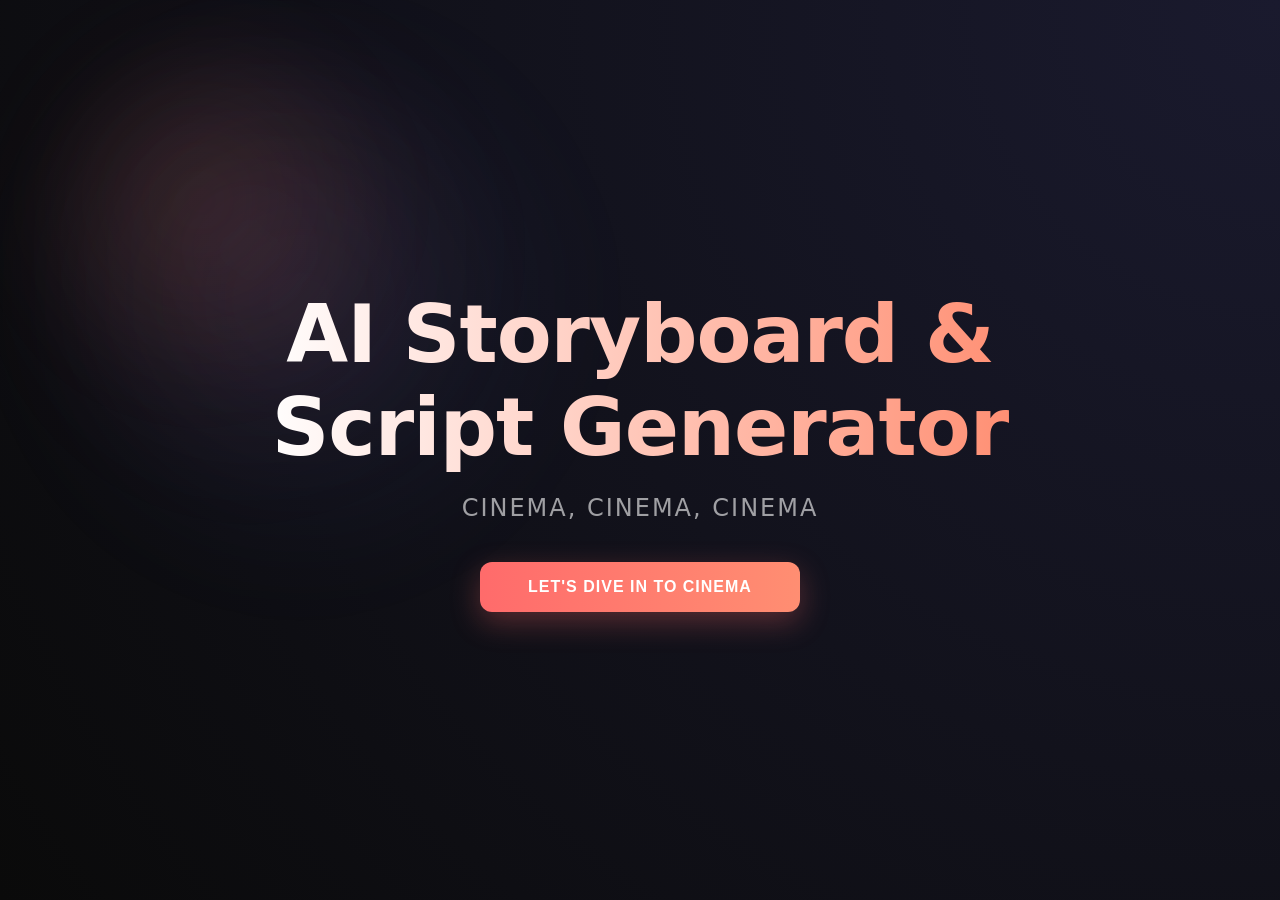
<file: templates/index.html>
<!DOCTYPE html>
<html>

<head>
    <title>Scriptoria - AI Storyboard & Script Generator</title>
    <link rel="stylesheet" href="/static/style.css">
</head>

<body>

    <div class="landing">
        <div class="overlay"></div>
        <div class="landing-content">
            <h1>AI Storyboard & Script Generator</h1>
            <p class="tagline">Cinema, Cinema, Cinema</p>
            <button class="cta" onclick="showModal()">Let's dive in to Cinema</button>
        </div>
        <div class="bg-animate">
            <div class="blob"></div>
            <div class="blob"></div>
            <div class="blob"></div>
        </div>
    </div>

    <div id="modal" class="modal">
        <div class="modal-box glass">
            <span class="close" onclick="closeModal()">×</span>

            <div class="auth-tabs">
                <button id="tab-login" class="tab-btn active" onclick="switchAuth('login')">Login</button>
                <button id="tab-register" class="tab-btn" onclick="switchAuth('register')">Register</button>
            </div>

            <div id="login-form" class="auth-form">
                <h2>Welcome Back</h2>
                <p>Ready to continue your cinematic journey?</p>
                <div class="input-group">
                    <input type="email" id="login-email" placeholder="Email" required>
                    <input type="password" id="login-password" placeholder="Password" required>
                </div>
                <button class="cta" onclick="login(event)">Login</button>
            </div>

            <div id="register-form" class="auth-form hidden">
                <h2>Create Account</h2>
                <p>Start your scriptwriting adventure today.</p>
                <div class="input-group">
                    <input type="text" id="reg-username" placeholder="Username" required>
                    <input type="email" id="reg-email" placeholder="Email" required>
                    <input type="password" id="reg-password" placeholder="Password" required>
                </div>
                <button class="cta" onclick="register(event)">Register</button>
            </div>
        </div>
    </div>

    <script src="/static/script.js?v=1.1"></script>
</body>

</html>
</file>
<file: static/style.css>
* {
    margin: 0;
    padding: 0;
    box-sizing: border-box;
}

:root {
    --primary: #ff6b6b;
    --secondary: #ff8e72;
    --bg-dark: #0a0a0a;
    --card-bg: rgba(26, 26, 46, 0.7);
    --glass: rgba(255, 255, 255, 0.05);
    --glass-border: rgba(255, 255, 255, 0.1);
    --text-dim: rgba(255, 255, 255, 0.6);
}

body {
    background: var(--bg-dark);
    color: #fff;
    font-family: 'Inter', 'Segoe UI', system-ui, -apple-system, sans-serif;
    overflow-x: hidden;
    min-height: 100vh;
}

/* Glassmorphism Utility */
.glass {
    background: var(--card-bg);
    backdrop-filter: blur(12px);
    -webkit-backdrop-filter: blur(12px);
    border: 1px solid var(--glass-border);
    box-shadow: 0 8px 32px 0 rgba(0, 0, 0, 0.37);
}

/* Landing Page */
.landing {
    position: relative;
    height: 100vh;
    background: radial-gradient(circle at top right, #1a1a2e, #0a0a0a);
    display: flex;
    align-items: center;
    justify-content: center;
    overflow: hidden;
}

.landing-content {
    position: relative;
    z-index: 10;
    text-align: center;
    max-width: 800px;
    padding: 0 20px;
}

.landing h1 {
    font-size: clamp(3rem, 8vw, 5rem);
    font-weight: 800;
    margin-bottom: 20px;
    letter-spacing: -1px;
    background: linear-gradient(to right, #fff, var(--secondary));
    -webkit-background-clip: text;
    -webkit-text-fill-color: transparent;
}

.tagline {
    font-size: 1.5rem;
    color: var(--text-dim);
    margin-bottom: 40px;
    font-weight: 300;
    letter-spacing: 2px;
    text-transform: uppercase;
}

/* Background Animations */
.bg-animate {
    position: absolute;
    top: 0;
    left: 0;
    width: 100%;
    height: 100%;
    z-index: 1;
    overflow: hidden;
}

.blob {
    position: absolute;
    width: 500px;
    height: 500px;
    background: radial-gradient(circle, rgba(255, 107, 107, 0.1) 0%, transparent 70%);
    border-radius: 50%;
    filter: blur(40px);
    animation: move 20s infinite alternate;
}

.blob:nth-child(2) {
    background: radial-gradient(circle, rgba(102, 126, 234, 0.1) 0%, transparent 70%);
    width: 600px;
    height: 600px;
    animation-duration: 30s;
    animation-delay: -5s;
}

.blob:nth-child(3) {
    background: radial-gradient(circle, rgba(255, 142, 114, 0.1) 0%, transparent 70%);
    width: 400px;
    height: 400px;
    animation-duration: 25s;
    animation-delay: -10s;
}

@keyframes move {
    0% {
        transform: translate(-10%, -10%) scale(1);
    }

    100% {
        transform: translate(50%, 50%) scale(1.2);
    }
}

/* CTA Button */
.cta {
    padding: 16px 48px;
    background: linear-gradient(90deg, var(--primary), var(--secondary));
    border: none;
    border-radius: 12px;
    color: #fff;
    font-size: 1rem;
    font-weight: 700;
    cursor: pointer;
    transition: all 0.4s cubic-bezier(0.175, 0.885, 0.32, 1.275);
    box-shadow: 0 10px 30px rgba(255, 107, 107, 0.3);
    text-transform: uppercase;
    letter-spacing: 1px;
}

.cta:hover {
    transform: translateY(-5px) scale(1.02);
    box-shadow: 0 15px 40px rgba(255, 107, 107, 0.5);
}

/* Modal & Auth */
.modal {
    display: none;
    position: fixed;
    inset: 0;
    background: rgba(0, 0, 0, 0.85);
    backdrop-filter: blur(10px);
    align-items: center;
    justify-content: center;
    z-index: 2000;
}

.modal.visible {
    display: flex;
}

.modal-box {
    padding: 40px;
    border-radius: 24px;
    width: 100%;
    max-width: 450px;
    position: relative;
    animation: modalIn 0.5s cubic-bezier(0.175, 0.885, 0.32, 1.275);
}

@keyframes modalIn {
    from {
        opacity: 0;
        transform: translateY(30px) scale(0.9);
    }

    to {
        opacity: 1;
        transform: translateY(0) scale(1);
    }
}

.close {
    position: absolute;
    top: 20px;
    right: 24px;
    font-size: 2rem;
    cursor: pointer;
    color: var(--text-dim);
    transition: 0.3s;
}

.close:hover {
    color: #fff;
}

.auth-tabs {
    display: flex;
    gap: 10px;
    margin-bottom: 30px;
    background: rgba(255, 255, 255, 0.05);
    padding: 5px;
    border-radius: 12px;
}

.tab-btn {
    flex: 1;
    padding: 10px;
    border: none;
    background: transparent;
    color: var(--text-dim);
    font-weight: 600;
    cursor: pointer;
    border-radius: 8px;
    transition: 0.3s;
}

.tab-btn.active {
    background: var(--glass-border);
    color: #fff;
}

.auth-form h2 {
    font-size: 1.8rem;
    margin-bottom: 10px;
    font-weight: 700;
}

.auth-form p {
    color: var(--text-dim);
    margin-bottom: 30px;
}

.input-group {
    display: flex;
    flex-direction: column;
    gap: 15px;
    margin-bottom: 25px;
}

input {
    width: 100%;
    padding: 14px 18px;
    background: rgba(255, 255, 255, 0.03);
    border: 1px solid var(--glass-border);
    border-radius: 12px;
    color: #fff;
    font-size: 1rem;
    transition: 0.3s;
}

input:focus {
    outline: none;
    border-color: var(--secondary);
    background: rgba(255, 255, 255, 0.07);
}

.hidden {
    display: none;
}

/* Dashboard Layout */
.app-container {
    display: flex;
    height: 100vh;
    background: #0a0a0a;
}

.sidebar {
    width: 320px;
    height: 100%;
    display: flex;
    flex-direction: column;
    border-right: 1px solid var(--glass-border);
    z-index: 100;
}

.sidebar-header {
    padding: 30px 24px;
    border-bottom: 1px solid var(--glass-border);
}

.sidebar-header h3 {
    font-size: 0.9rem;
    text-transform: uppercase;
    letter-spacing: 2px;
    color: var(--text-dim);
    margin-bottom: 20px;
}

.new-btn {
    width: 100%;
    padding: 12px;
    background: rgba(255, 255, 255, 0.05);
    border: 1px dashed var(--glass-border);
    color: #fff;
    border-radius: 10px;
    cursor: pointer;
    font-weight: 600;
    transition: 0.3s;
}

.new-btn:hover {
    background: rgba(255, 255, 255, 0.1);
    border-color: var(--secondary);
}

.history-list {
    flex: 1;
    overflow-y: auto;
    padding: 20px 12px;
}

.history-item {
    padding: 14px 16px;
    margin-bottom: 8px;
    border-radius: 12px;
    cursor: pointer;
    transition: 0.2s;
    border: 1px solid transparent;
}

.history-item:hover {
    background: rgba(255, 255, 255, 0.03);
    border-color: var(--glass-border);
}

.history-item.active {
    background: rgba(255, 107, 107, 0.1);
    border-color: rgba(255, 107, 107, 0.2);
}

.history-item-info {
    display: flex;
    justify-content: space-between;
    align-items: center;
    width: 100%;
    gap: 10px;
}

.history-item .prompt {
    font-size: 0.9rem;
    white-space: nowrap;
    overflow: hidden;
    text-overflow: ellipsis;
    flex: 1;
}

.rename-btn {
    opacity: 0;
    cursor: pointer;
    font-size: 0.8rem;
    padding: 2px 6px;
    border-radius: 4px;
    transition: 0.2s;
    background: transparent;
    border: none;
    color: var(--text-dim);
}

.history-item:hover .rename-btn {
    opacity: 1;
}

.rename-btn:hover {
    background: rgba(255, 255, 255, 0.1);
    color: #fff;
}

.history-item .date {
    font-size: 0.75rem;
    color: var(--text-dim);
}

.sidebar-footer {
    padding: 24px;
    border-top: 1px solid var(--glass-border);
}

.logout-btn {
    width: 100%;
    padding: 12px;
    background: transparent;
    border: 1px solid rgba(255, 255, 255, 0.1);
    color: var(--text-dim);
    border-radius: 10px;
    cursor: pointer;
    transition: 0.3s;
}

.logout-btn:hover {
    background: rgba(255, 50, 50, 0.1);
    color: #ff5050;
    border-color: #ff5050;
}

/* Main Dashboard Area */
.dashboard-main {
    flex: 1;
    overflow-y: auto;
    padding: 40px;
    background: radial-gradient(circle at top right, #111, #0a0a0a);
}

.content-wrapper {
    max-width: 900px;
    margin: 0 auto;
}

.dashboard-header {
    margin-bottom: 40px;
}

.welcome {
    font-size: 1.5rem;
    font-weight: 600;
    color: var(--secondary);
}

.input-section {
    padding: 40px;
    border-radius: 24px;
    margin-bottom: 40px;
}

.input-section h1 {
    font-size: 2rem;
    margin-bottom: 24px;
}

textarea {
    width: 100%;
    height: 180px;
    background: rgba(0, 0, 0, 0.2);
    border: 1px solid var(--glass-border);
    border-radius: 16px;
    padding: 20px;
    color: #fff;
    font-size: 1.05rem;
    font-family: inherit;
    resize: none;
    margin-bottom: 24px;
    transition: 0.3s;
}

textarea:focus {
    outline: none;
    border-color: var(--secondary);
    background: rgba(0, 0, 0, 0.3);
}

.result-box {
    padding: 30px;
    border-radius: 24px;
}

pre {
    background: rgba(0, 0, 0, 0.3);
    padding: 30px;
    border-radius: 16px;
    font-family: 'Courier New', Courier, monospace;
    font-size: 1.1rem;
    line-height: 1.6;
    color: #eee;
    white-space: pre-wrap;
    min-height: 200px;
    max-height: 600px;
    overflow-y: auto;
}

.translation-section {
    display: flex;
    align-items: center;
    justify-content: center;
    gap: 10px;
    margin-top: 20px;
}

.download-section {
    display: flex;
    justify-content: center;
    gap: 15px;
    margin-top: 30px;
}

.download-section button {
    padding: 12px 24px;
    background: var(--glass);
    border: 1px solid var(--glass-border);
    color: #fff;
    border-radius: 8px;
    font-weight: 600;
    cursor: pointer;
    transition: 0.3s;
}

.download-section button:hover {
    background: var(--glass-border);
    border-color: var(--secondary);
}

.loading-text {
    text-align: center;
    color: var(--text-dim);
    margin-top: 40px;
}

/* Tab System for Profiles/Settings */
.sidebar-footer {
    display: flex;
    flex-direction: column;
    height: auto;
}

.profile-tabs {
    display: flex;
    gap: 1rem;
    margin-bottom: 2rem;
    border-bottom: 1px solid rgba(255, 255, 255, 0.1);
}

.tab-btn {
    flex: 1;
    background: rgba(255, 255, 255, 0.05);
    border: none;
    color: var(--text-muted);
    padding: 6px;
    border-radius: 6px;
    cursor: pointer;
    font-size: 0.8rem;
    transition: all 0.3s;
}

.tab-btn.active {
    background: var(--accent);
    color: white;
}

.tab-content {
    display: none;
    flex-direction: column;
}

.tab-content.active {
    display: flex;
}

.settings-form {
    padding: 12px;
    display: flex;
    flex-direction: column;
    gap: 12px;
}

.settings-form .input-group {
    display: flex;
    flex-direction: column;
    gap: 5px;
}

.settings-form label {
    font-size: 0.75rem;
    color: var(--text-muted);
    font-weight: 600;
}

.settings-form input {
    background: rgba(255, 255, 255, 0.03);
    border: 1px solid rgba(255, 255, 255, 0.1);
    color: white;
    padding: 8px;
    border-radius: 6px;
    font-size: 0.85rem;
}

.settings-form input:focus {
    border-color: var(--accent);
    outline: none;
    box-shadow: 0 0 10px rgba(255, 107, 107, 0.2);
}

/* Character Profile Specific Styles */
.character-list {
    flex: 0 1 auto;
    max-height: 250px;
    overflow-y: auto;
    padding: 10px 12px;
}

.char-item {
    display: flex;
    justify-content: space-between;
    align-items: center;
    padding: 10px 14px;
    margin-bottom: 6px;
    border-radius: 8px;
    background: rgba(255, 255, 255, 0.02);
    border: 1px solid rgba(255, 255, 255, 0.05);
    cursor: pointer;
    transition: 0.2s;
    transition: transform 0.2s;
    /* Added from instruction */
}

.char-item:hover {
    background: rgba(255, 255, 255, 0.05);
    border-color: var(--secondary);
    transform: translateX(3px);
    /* Added from instruction */
}

.char-item span {
    font-size: 0.85rem;
    font-weight: 500;
}

.magic-btn-tiny {
    background: rgba(255, 255, 255, 0.05);
    border: 1px solid rgba(255, 255, 255, 0.1);
    color: var(--secondary);
    padding: 2px 6px;
    border-radius: 4px;
    cursor: pointer;
    font-size: 0.7rem;
    transition: all 0.2s;
    line-height: 1;
}

.magic-btn-tiny:hover {
    background: var(--secondary);
    color: white;
    transform: scale(1.1);
}

.char-item.active {
    background: rgba(255, 107, 107, 0.1);
    border-color: var(--secondary);
}

/* Active Characters Bar */
.active-chars-bar {
    display: flex;
    flex-wrap: wrap;
    gap: 12px;
    margin-bottom: 15px;
    min-height: 32px;
}

.char-chip {
    padding: 6px 14px;
    border-radius: 20px;
    background: rgba(255, 107, 107, 0.1);
    border: 1px solid rgba(255, 107, 107, 0.3);
    color: var(--secondary);
    font-size: 0.8rem;
    cursor: pointer;
    transition: 0.2s;
}

.char-chip.active {
    background: var(--secondary);
    color: #fff;
}

/* Tabs */
.tab-header {
    display: flex;
    gap: 30px;
    margin-bottom: 20px;
    border-bottom: 1px solid var(--glass-border);
    padding-bottom: 12px;
}

.tab {
    cursor: pointer;
    font-weight: 600;
    color: var(--text-dim);
    transition: 0.3s;
    position: relative;
    font-size: 0.95rem;
}

.tab.active {
    color: var(--secondary);
}

.tab.active::after {
    content: '';
    position: absolute;
    bottom: -13px;
    left: 0;
    width: 100%;
    height: 2px;
    background: var(--secondary);
}

/* Character Grid */
.char-grid {
    display: grid;
    grid-template-columns: repeat(auto-fill, minmax(250px, 1fr));
    gap: 20px;
}

.char-card {
    padding: 24px;
    border-radius: 20px;
    background: rgba(255, 255, 255, 0.03);
    border: 1px solid var(--glass-border);
    transition: 0.3s;
}

.char-card:hover {
    transform: translateY(-5px);
    border-color: var(--secondary);
}

.char-card h4 {
    margin-bottom: 10px;
    color: var(--secondary);
}

.char-card p {
    font-size: 0.9rem;
    line-height: 1.5;
    color: var(--text-dim);
}

.char-card .meta {
    margin-top: 15px;
    font-size: 0.8rem;
    font-style: italic;
    opacity: 0.7;
}

/* Modal for Character Profile */
.modal {
    display: none;
    position: fixed;
    z-index: 2000;
    left: 0;
    top: 0;
    width: 100%;
    height: 100%;
    background: rgba(0, 0, 0, 0.85);
    backdrop-filter: blur(8px);
}

.modal-content {
    margin: 8% auto;
    padding: 40px;
    width: 500px;
    border-radius: 24px;
    position: relative;
    border: 1px solid var(--glass-border);
}

.char-form input,
.char-form textarea {
    width: 100%;
    margin-bottom: 15px;
    background: rgba(255, 255, 255, 0.05);
    border: 1px solid var(--glass-border);
    border-radius: 12px;
    padding: 12px;
    color: #fff;
}

.hidden {
    display: none;
}

/* Responsive */
@media (max-width: 1024px) {
    .sidebar {
        width: 260px;
    }
}

@media (max-width: 768px) {
    .app-container {
        flex-direction: column;
    }

    .sidebar {
        width: 100%;
        height: auto;
        border-right: none;
        border-bottom: 1px solid var(--glass-border);
    }

    .history-list {
        max-height: 200px;
    }
}
</file>
